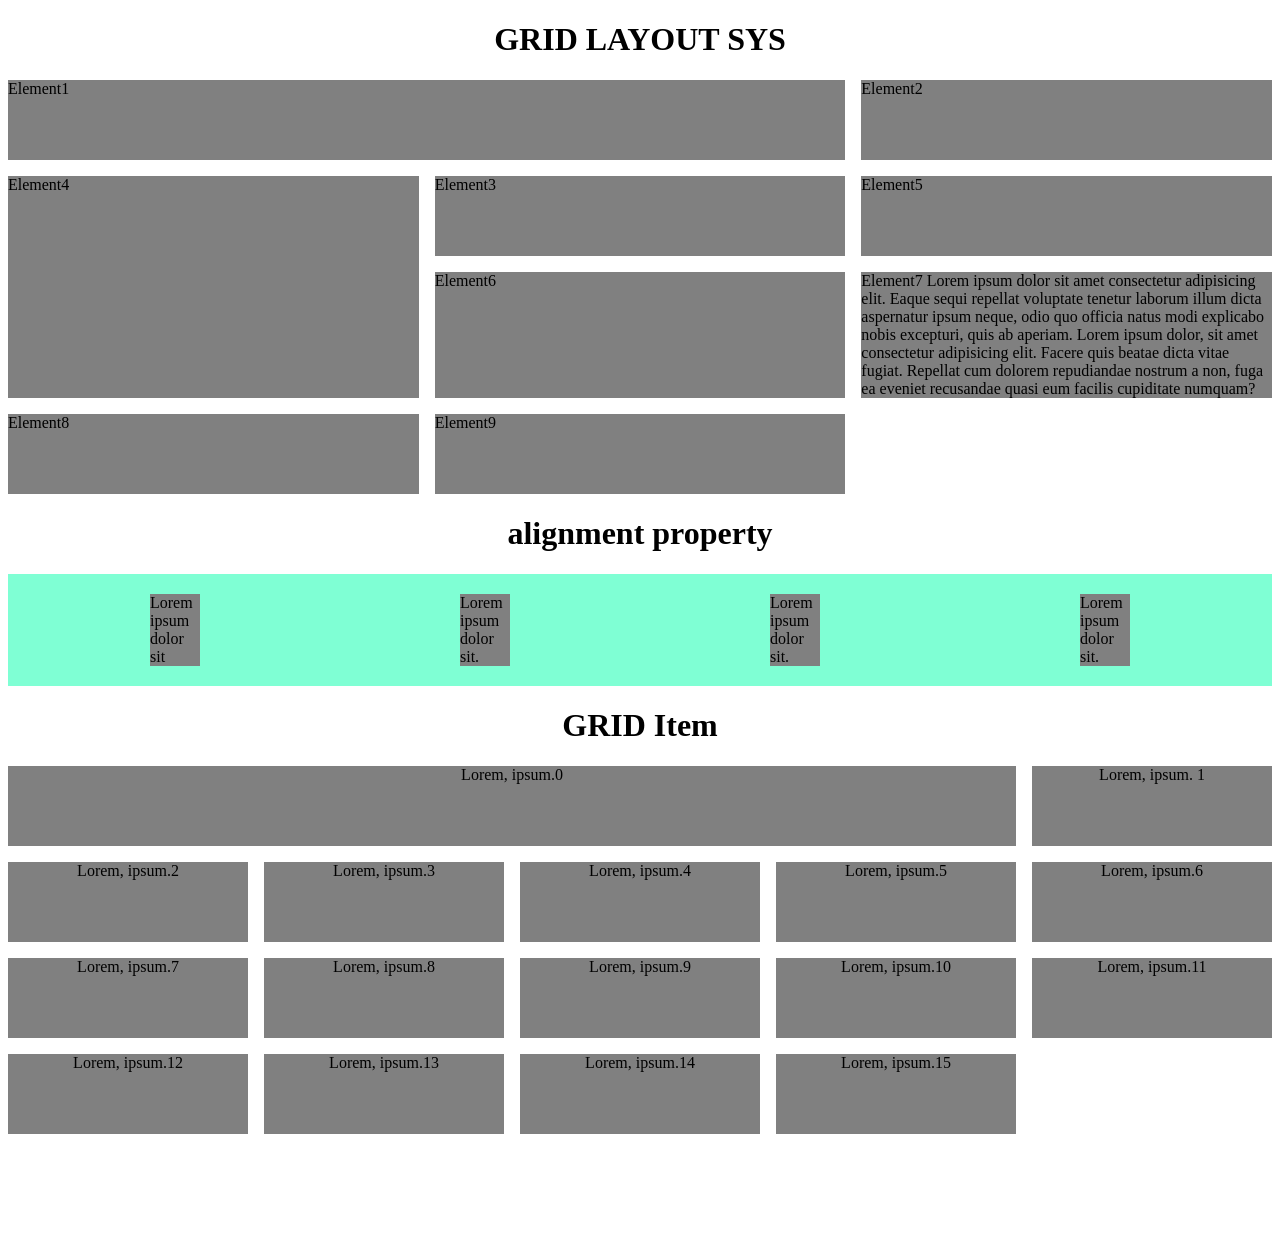
<file: CSSGridSys.html>
<!DOCTYPE html>
<html lang="en">
  <head>
    <meta charset="UTF-8" />
    <meta name="viewport" content="width=device-width, initial-scale=1.0" />
    <meta http-equiv="X-UA-Compatible" content="ie=edge" />
    <title>css grid</title>
  </head>
  <style>
    h1 {
      text-align: center;
    }

    /************very important ref**********/

    .wrapper {
      display: grid;
      grid-template-columns: 1fr 1fr 1fr;
      grid-gap: 1em; /*also grid-column-gap and grid-row-gap*/

      /*fixed row height with
      grid-auto-rows: 5em;*/
      /*better so the content will not be overlapping when a div has so much content then the other it will be stretched like item 7*/
      grid-auto-rows: minmax(
        5rem,
        auto
      ); /*{ could use also grid-template-rows: }*/
    }

    .wrapper > div {
      background-color: grey;
    }
    /*item 1 start at line 1 to line 3*/
    .item1 {
      grid-column: 1/3;
    }
    /*item 4 start in row line 2 ends at line row 4*/
    .item4 {
      grid-row: 2/4;
    }

    /***********Other property**********/
    .wrapper2 {
      display: grid;
      grid-template-columns: 50px 50px 50px 50px;
      grid-gap: 1em;
      padding: 20px;
      background-color: aquamarine;
      justify-content: space-around;
      /*also center, space-between ,space-around ,start, end  and same for vertical align with the "align-content property";*/
    }
    .item {
      background-color: grey;
    }
    .container {
      display: grid;
      grid-template-columns: 1fr 1fr 1fr 1fr 1fr;
      grid-template-rows: 5em 5em 5em 5em;
      grid-gap: 1em;
    }
    .element {
      background-color: grey;
      text-align: center;
    }
    .e1 {
      grid-column: 1 / span 4;
    }
    /*******************end ref*******************/
  </style>
  <body>
    <h1>GRID LAYOUT SYS</h1>
    <div class="wrapper">
      <div class="item1">Element1</div>
      <div class="item2">Element2</div>
      <div class="item3">Element3</div>
      <div class="item4">Element4</div>
      <div class="item5">Element5</div>
      <div class="item6">Element6</div>
      <div class="item7">
        Element7 Lorem ipsum dolor sit amet consectetur adipisicing elit. Eaque
        sequi repellat voluptate tenetur laborum illum dicta aspernatur ipsum
        neque, odio quo officia natus modi explicabo nobis excepturi, quis ab
        aperiam. Lorem ipsum dolor, sit amet consectetur adipisicing elit.
        Facere quis beatae dicta vitae fugiat. Repellat cum dolorem repudiandae
        nostrum a non, fuga ea eveniet recusandae quasi eum facilis cupiditate
        numquam?
      </div>
      <div class="item8">Element8</div>
      <div class="item9">Element9</div>
    </div>

    <h1>alignment property</h1>
    <div class="wrapper2">
      <div class="item">Lorem ipsum dolor sit</div>
      <div class="item">Lorem ipsum dolor sit.</div>
      <div class="item">Lorem ipsum dolor sit.</div>
      <div class="item">Lorem ipsum dolor sit.</div>
    </div>
    <h1>GRID Item</h1>
    <div class="container">
      <div class="element e1">Lorem, ipsum.0</div>
      <div class="element">Lorem, ipsum. 1</div>
      <div class="element">Lorem, ipsum.2</div>
      <div class="element">Lorem, ipsum.3</div>
      <div class="element">Lorem, ipsum.4</div>
      <div class="element">Lorem, ipsum.5</div>
      <div class="element">Lorem, ipsum.6</div>
      <div class="element">Lorem, ipsum.7</div>
      <div class="element">Lorem, ipsum.8</div>
      <div class="element">Lorem, ipsum.9</div>
      <div class="element">Lorem, ipsum.10</div>
      <div class="element">Lorem, ipsum.11</div>
      <div class="element">Lorem, ipsum.12</div>
      <div class="element">Lorem, ipsum.13</div>
      <div class="element">Lorem, ipsum.14</div>
      <div class="element">Lorem, ipsum.15</div>
    </div>

    <br /><br /><br /><br /><br /><br />
  </body>
</html>
</file>
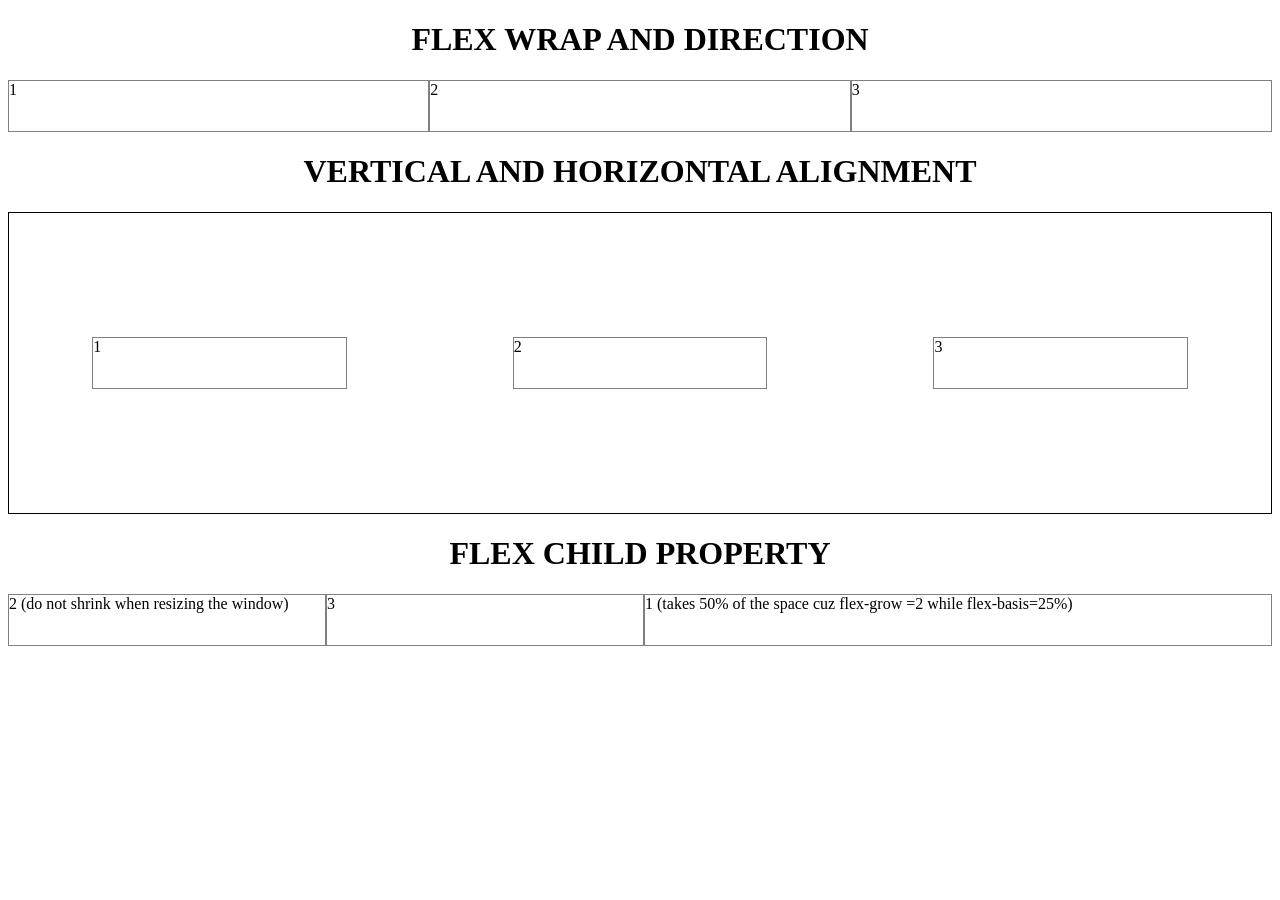
<file: FlexBoxSandbox.html>
<!DOCTYPE html>
<html lang="en">
  <head>
    <meta charset="UTF-8" />
    <meta name="viewport" content="width=device-width, initial-scale=1.0" />
    <meta http-equiv="X-UA-Compatible" content="ie=edge" />
    <title>flexBox</title>
    <style>
      h1 {
        text-align: center;
      }
      .flex-container1 {
        display: flex;
        /*flex-wrap: wrap;
        flex-direction: column;*/
      }
      .c1 {
        border: 1px solid grey;
        height: 50px;
        width: 33.33%;
      }

      .flex-container2 {
        height: 300px;
        border: 1px solid black;
        display: flex;
        /*justify-content: center;// flex-start, flex-end, space-between*/
        justify-content: space-around;
        align-items: center; /*flex-start, flex-end, stretch, basealign */
      }
      .c2 {
        border: 1px solid grey;
        height: 50px;
        flex-basis: 20%;
      }
      .flex-container3 {
        display: flex;
        justify-content: space-around;
        align-items: stretch;
      }
      .c3 {
        border: 1px solid grey;
        height: 50px;
        flex-basis: 25%;
      }
      .element1 {
        order: 3;
        flex-grow: 2;
      }
      .element2 {
        flex-shrink: 0;
      }
    </style>
  </head>
  <body>
    <h1>FLEX WRAP AND DIRECTION</h1>
    <div class="flex-container1">
      <div class="c1">1</div>
      <div class="c1">2</div>
      <div class="c1">3</div>
    </div>
    <h1>VERTICAL AND HORIZONTAL ALIGNMENT</h1>
    <div class="flex-container2">
      <div class="c2">1</div>
      <div class="c2">2</div>
      <div class="c2">3</div>
    </div>
    <h1>FLEX CHILD PROPERTY</h1>
    <div class="flex-container3">
      <div class="c3 element1">
        1 (takes 50% of the space cuz flex-grow =2 while flex-basis=25%)
      </div>
      <div class="c3 element2">2 (do not shrink when resizing the window)</div>
      <div class="c3 element3">3</div>
    </div>
    <br /><br /><br /><br />
    <br /><br /><br /><br /><br /><br />
    <br /><br />
  </body>
</html>
</file>
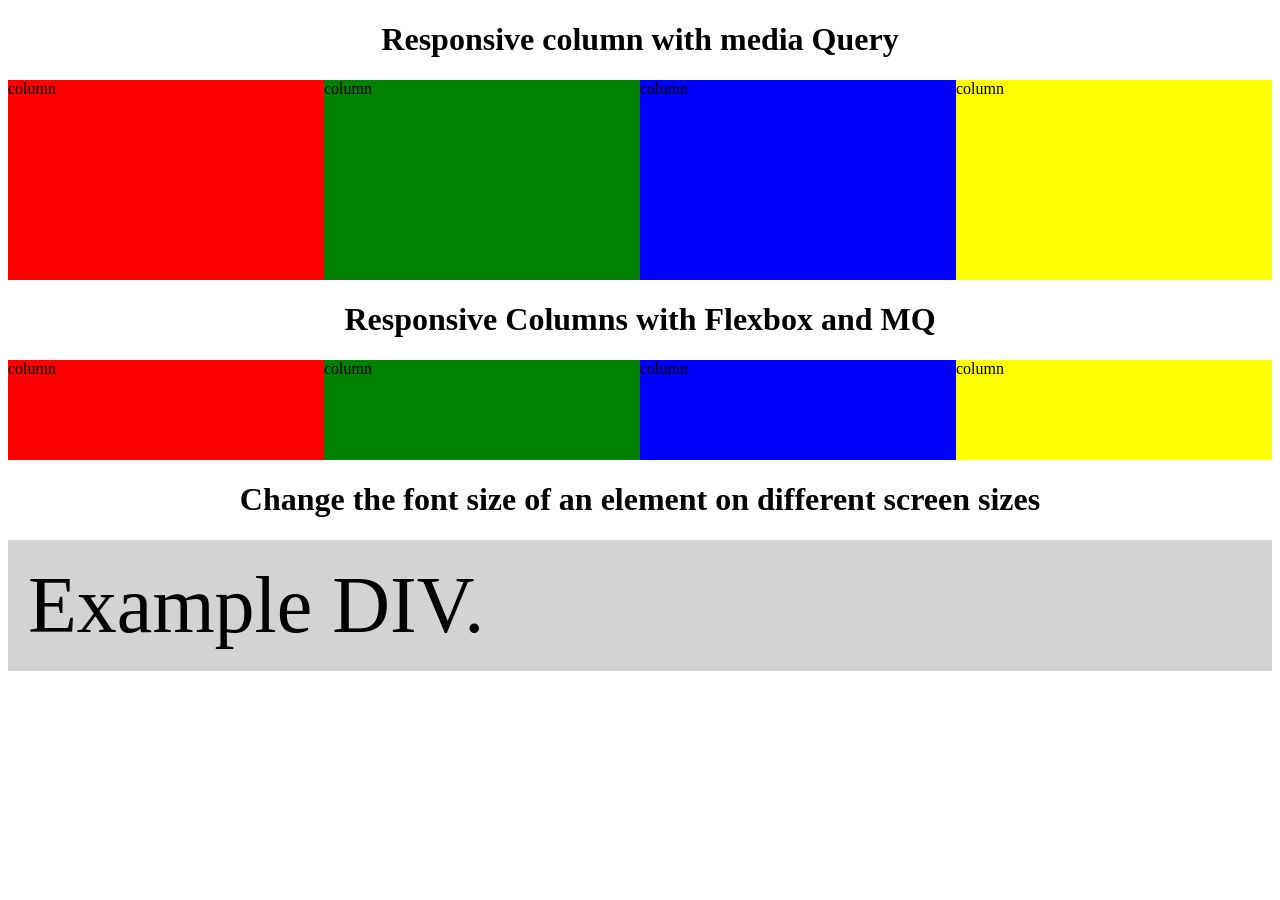
<file: MediaQuery.html>
<!DOCTYPE html>
<html lang="en">
  <head>
    <meta charset="UTF-8" />
    <meta name="viewport" content="width=device-width, initial-scale=1.0" />
    <meta http-equiv="X-UA-Compatible" content="ie=edge" />
    <title>Media Query</title>
    <style>
      h1 {
        text-align: center;
      }
      * {
        box-sizing: border-box;
      }
      .column {
        width: 25%;
        height: 200px;
        float: left;
      }
      .container:after {
        content: "";
        display: table;
        clear: both;
      }

      @media screen and (max-width: 992px) {
        .column {
          width: 50%;
        }
      }
      @media screen and (max-width: 600px) {
        .column {
          width: 100%;
        }
      }

      /*Responsive Column with MQ and FLEXBOX */
      .container-flex {
        display: flex;
        flex-wrap: wrap;
      }
      .column-flex {
        height: 100px;
        flex-basis: 25%;
      }
      @media screen and (max-width: 992px) {
        .column-flex {
          flex-basis: 50%;
        }
      }
      @media screen and (max-width: 600px) {
        .column-flex {
          flex-basis: 100%;
        }
      }
      /*Change the font size of an element on different screen sizes */
      div.example {
        background-color: lightgrey;
        padding: 20px;
      }

      @media screen and (min-width: 600px) {
        div.example {
          font-size: 80px;
        }
      }

      @media screen and (max-width: 600px) {
        div.example {
          font-size: 30px;
        }
      }
    </style>
  </head>
  <body>
    <h1>Responsive column with media Query</h1>
    <div class="container">
      <div class="column" style="background-color:red">column</div>
      <div class="column" style="background-color:green">column</div>
      <div class="column" style="background-color:blue">column</div>
      <div class="column" style="background-color:yellow">column</div>
    </div>

    <h1>Responsive Columns with Flexbox and MQ</h1>
    <div class="container-flex">
      <div class="column-flex" style="background-color:red">column</div>
      <div class="column-flex" style="background-color:green">column</div>
      <div class="column-flex" style="background-color:blue">column</div>
      <div class="column-flex" style="background-color:yellow">column</div>
    </div>
    <h1>Change the font size of an element on different screen sizes</h1>

    <div class="example">Example DIV.</div>
  </body>
</html>
</file>
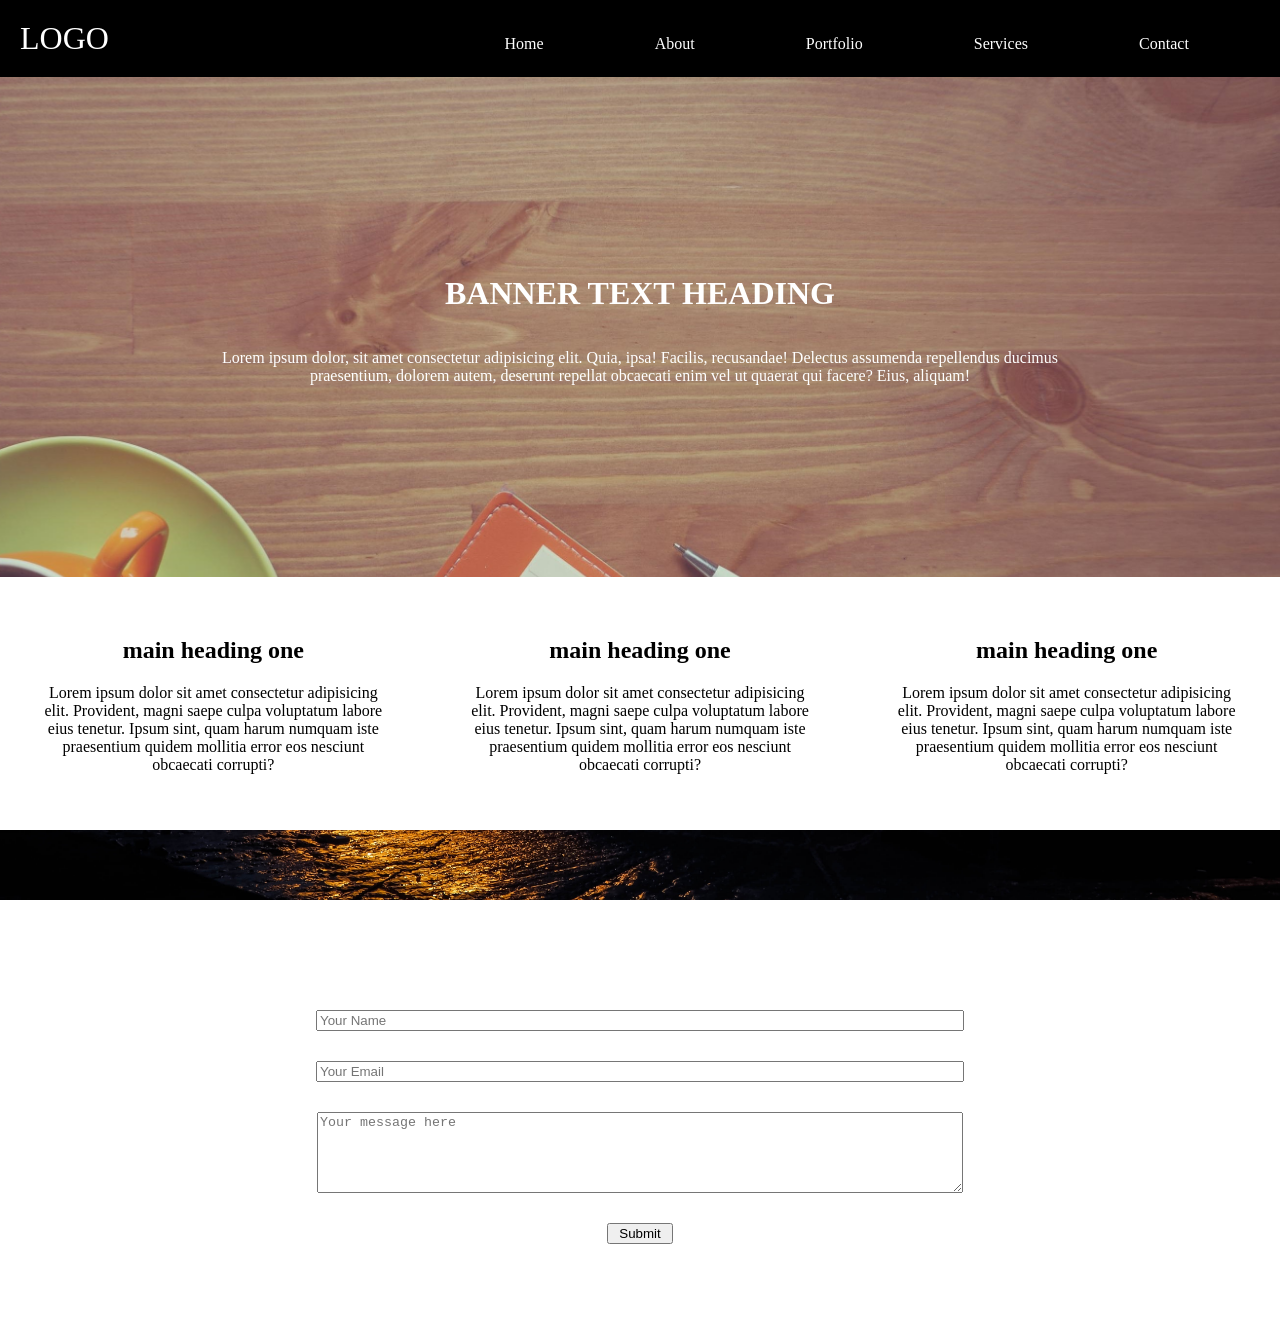
<file: HTML5&CSS3Project/MonsterProject.html>
<!DOCTYPE html>
<html lang="en">
  <head>
    <meta charset="UTF-8" />
    <meta name="viewport" content="width=device-width, initial-scale=1.0" />
    <meta http-equiv="X-UA-Compatible" content="ie=edge" />
    <title>web develompent</title>
    <link rel="stylesheet" href="main.css" />
  </head>
  <body>
    <nav>
      <a href="#" class="band">LOGO</a> <a href="#">Home</a>
      <a href="#">About</a> <a href="#">Portfolio</a> <a href="#">Services</a>
      <a href="#">Contact</a>
    </nav>
    <header>
      <h1>BANNER TEXT HEADING</h1>
      <p>
        Lorem ipsum dolor, sit amet consectetur adipisicing elit. Quia, ipsa!
        Facilis, recusandae! Delectus assumenda repellendus ducimus praesentium,
        dolorem autem, deserunt repellat obcaecati enim vel ut quaerat qui
        facere? Eius, aliquam!
      </p>
    </header>
    <section>
      <div class="feature">
        <h2>main heading one</h2>
        <p>
          Lorem ipsum dolor sit amet consectetur adipisicing elit. Provident,
          magni saepe culpa voluptatum labore eius tenetur. Ipsum sint, quam
          harum numquam iste praesentium quidem mollitia error eos nesciunt
          obcaecati corrupti?
        </p>
      </div>
      <div class="feature">
        <h2>main heading one</h2>
        <p>
          Lorem ipsum dolor sit amet consectetur adipisicing elit. Provident,
          magni saepe culpa voluptatum labore eius tenetur. Ipsum sint, quam
          harum numquam iste praesentium quidem mollitia error eos nesciunt
          obcaecati corrupti?
        </p>
      </div>
      <div class="feature">
        <h2>main heading one</h2>
        <p>
          Lorem ipsum dolor sit amet consectetur adipisicing elit. Provident,
          magni saepe culpa voluptatum labore eius tenetur. Ipsum sint, quam
          harum numquam iste praesentium quidem mollitia error eos nesciunt
          obcaecati corrupti?
        </p>
      </div>
    </section>
    <div class="contact">
      <h1>Contact US</h1>
      <input type="text" placeholder="Your Name" />
      <input type="email" placeholder="Your Email" />
      <textarea rows="5" placeholder="Your message here"></textarea>
      <button>Submit</button>
    </div>
  </body>
</html>
</file>
<file: HTML5&CSS3Project/main.css>
body {
  margin: 0;
}

nav a {
  text-decoration: none;
}
nav {
  display: flex;
  justify-content: space-around;
  background-color: black;
  align-items: baseline;
}
.band {
  flex-grow: 5;
  font-size: 2em;
}
nav a {
  color: #ffffff;
  margin: 20px;
  flex-basis: 16, 66%;
  flex-grow: 1;
}
header {
  display: flex;
  flex-direction: column;
  justify-content: center;
  align-items: center;
  height: 500px;
  background: url(desk.jpg) no-repeat center fixed;
  background-size: cover;
  color: #ffffff;
}
header p {
  padding: 0 200px;
  text-align: center;
}
section {
  display: flex;
  justify-content: space-around;
}
section div {
  text-align: center;
  padding: 40px;
}
.contact {
  display: flex;
  flex-direction: column;
  justify-content: center;
  align-items: center;
  background: url(city.jpg) no-repeat center fixed;
  background-size: cover;
  color: #ffffff;
  padding: 100px 0;
}
input,
textarea {
  width: 50%;
  margin-bottom: 30px;
}
button {
  width: 5em;
}
@media screen and (max-width: 600px) {
  nav {
    flex-direction: column;
    align-items: center;
  }
  section {
    flex-direction: column;
  }
  header p {
    padding: 0 20px;
  }
}
</file>
